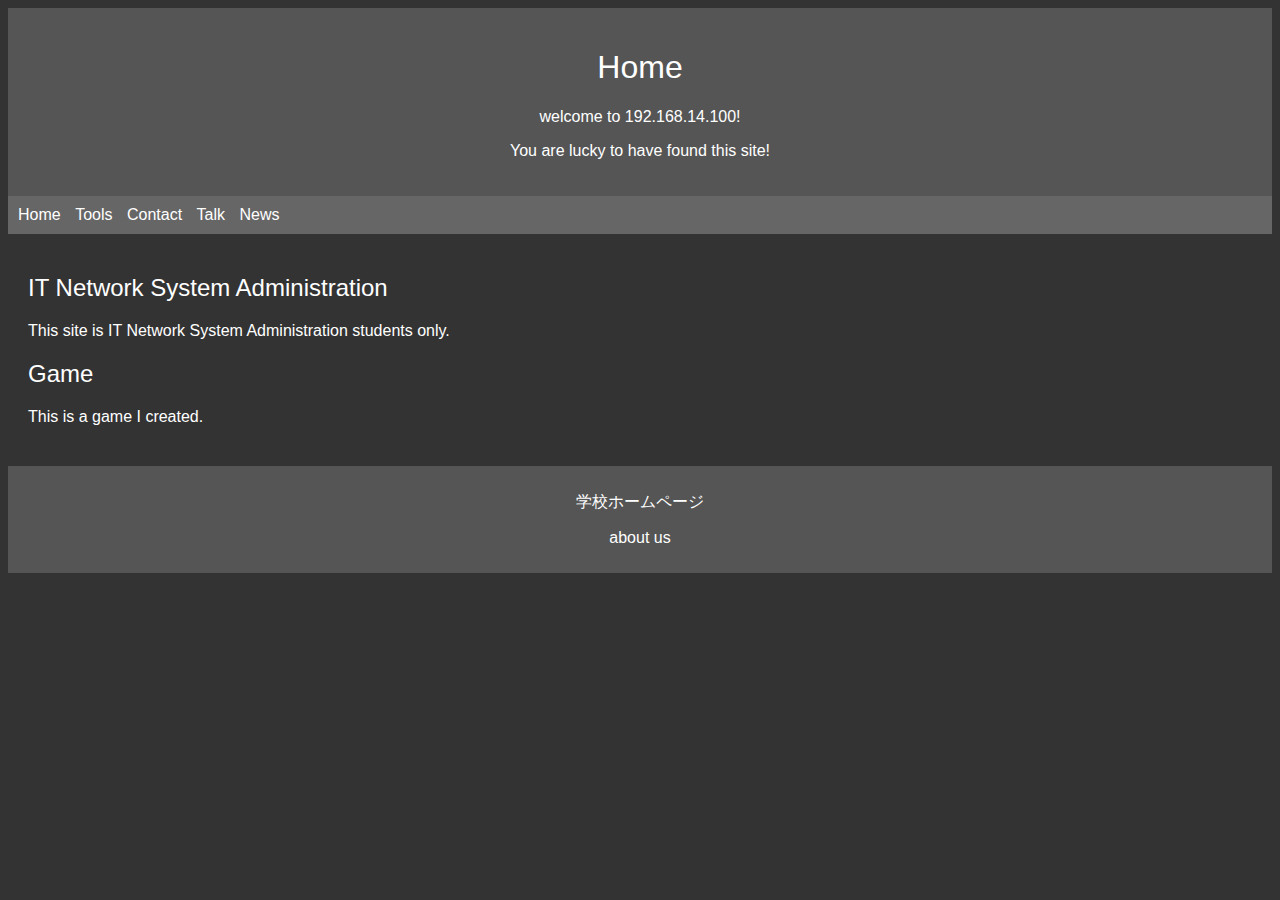
<file: index.html>
<!DOCTYPE html>
<html lang="ja">
  <head>
    <title>ITネットワーク</title>
    <meta charset="UTF-8">
    <meta name="viewport" content="width=device-width, initial-scale=1.0">
    <link rel="stylesheet" href="styles.css">
  </head>
  <body>
    <header>
      <h1>Home</h1>
      <p>welcome to 192.168.14.100!</p>
      <p>You are lucky to have found this site!</p>
    </header>
    <nav>
      <ul>
        <li><a href="index.html">Home</a></li>
        <li><a href="tools.html">Tools</a></li>
        <li><a href="contact.html">Contact</a></li>
        <li><a href="talk.html">Talk</a></li>
        <li><a href="news.html">News</a></li>
      </ul>
    </nav>
    <main>
      <section>
        <h2><a href="https://doerya.net/cml" target="_blank">IT Network System Administration</a></h2>
        <p>This site is IT Network System Administration students only.</p>
      </section>
      <section>
        <h2><a href="first_javascript/home.html">Game</a></h2>
        <p>This is a game I created.</p>
      </section> 
      <!-- <section>
        <h2><a href="program">Program</a></h2>
      </section> -->
    </main>
    <footer>
      <p><a href="https://www.aichi-te-ad.jp/">学校ホームページ</a></p>
      <p><a href="about_us.html">about us</a></p>
    </footer>
  </body>
</html>
</file>
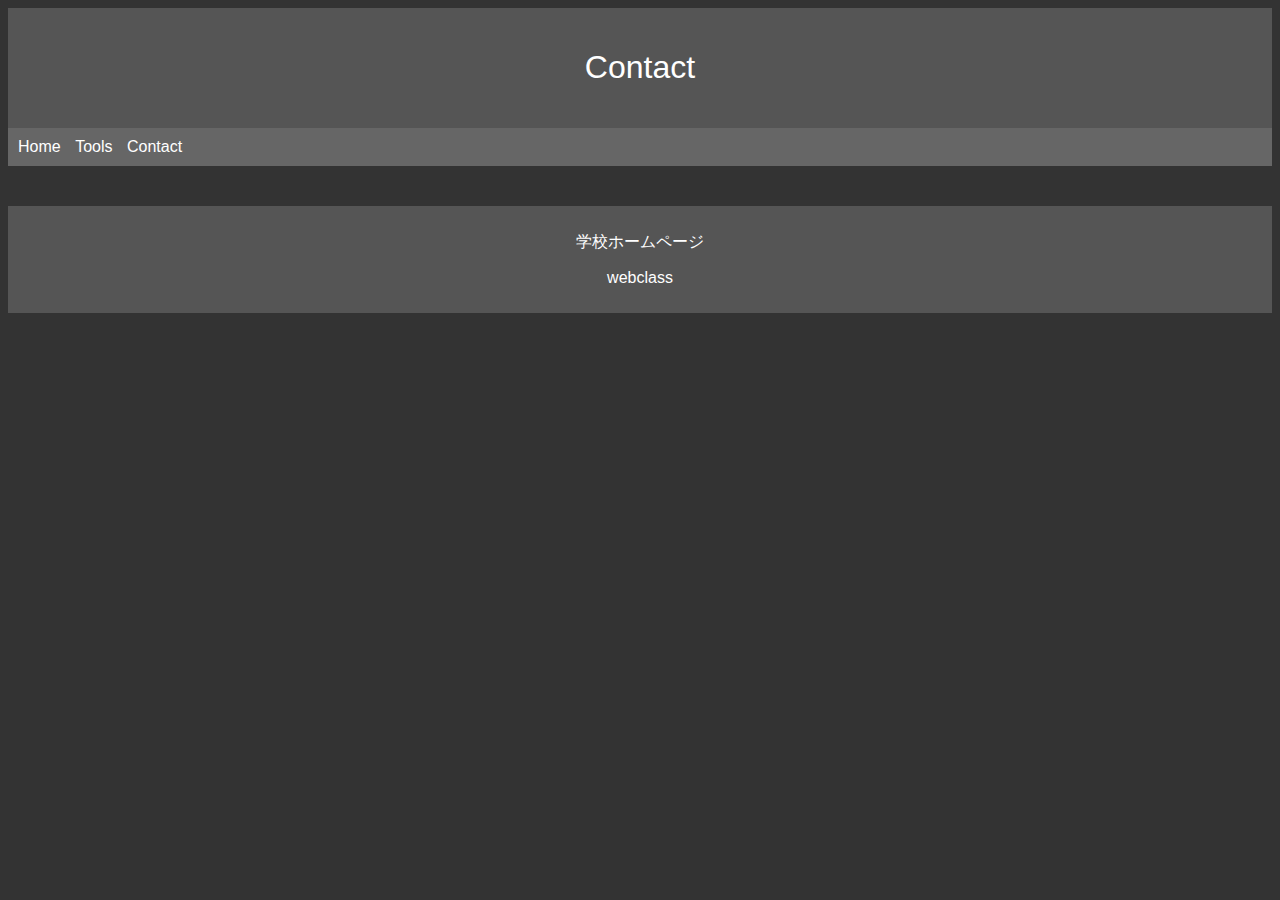
<file: contact.html>
<!DOCTYPE html>
<html lang="ja">
  <head>
    <title>ITネットワーク</title>
    <meta charset="UTF-8">
    <meta name="viewport" content="width=device-width, initial-scale=1.0">
    <link rel="stylesheet" href="styles.css">
  </head>
  <body>
    <header>
      <h1>Contact</h1>
    </header>
    <nav>
      <ul>
        <li><a href="index.html">Home</a></li>
        <li><a href="tools.html">Tools</a></li>
        <li><a href="contact.html">Contact</a></li>
      </ul>
    </nav>
    <main>
    </main>
    <footer>
      <p><a href="https://www.aichi-te-ad.jp/">学校ホームページ</a></p>
      <p><a href="http://3.113.82.113/webclass/login.php?rnd=eaf27&language=JAPANESE">webclass</a></p>
    </footer>
  </body>
</html>
</file>
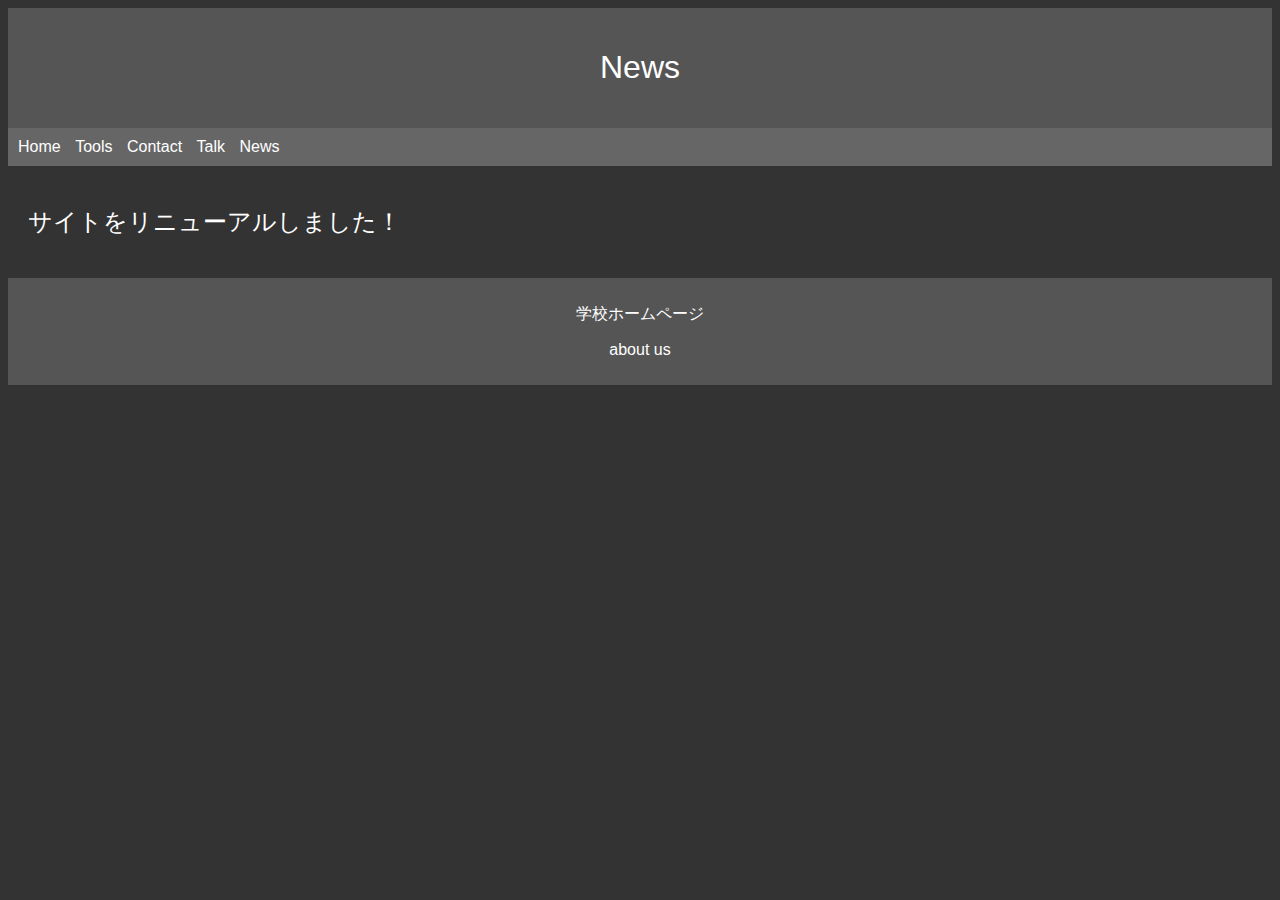
<file: news.html>
<!DOCTYPE html>
<html lang="ja">
  <head>
    <title>ITネットワーク</title>
    <meta charset="UTF-8">
    <meta name="viewport" content="width=device-width, initial-scale=1.0">
    <link rel="stylesheet" href="styles.css">
  </head>
  <body>
    <header>
      <h1>News</h1>
    </header>
    <nav>
      <ul>
        <li><a href="index.html">Home</a></li>
        <li><a href="tools.html">Tools</a></li>
        <li><a href="contact.html">Contact</a></li>
        <li><a href="talk.html">Talk</a></li>
        <li><a href="news.html">News</a></li>
      </ul>
    </nav>
    <main>
      <h2><a href="news/2023_4_26.html">サイトをリニューアルしました！</a></h2>
    </main>
    <footer>
      <p><a href="https://www.aichi-te-ad.jp/">学校ホームページ</a></p>
      <p><a href="about_us.html">about us</a></p>
    </footer>
  </body>
</html>
</file>
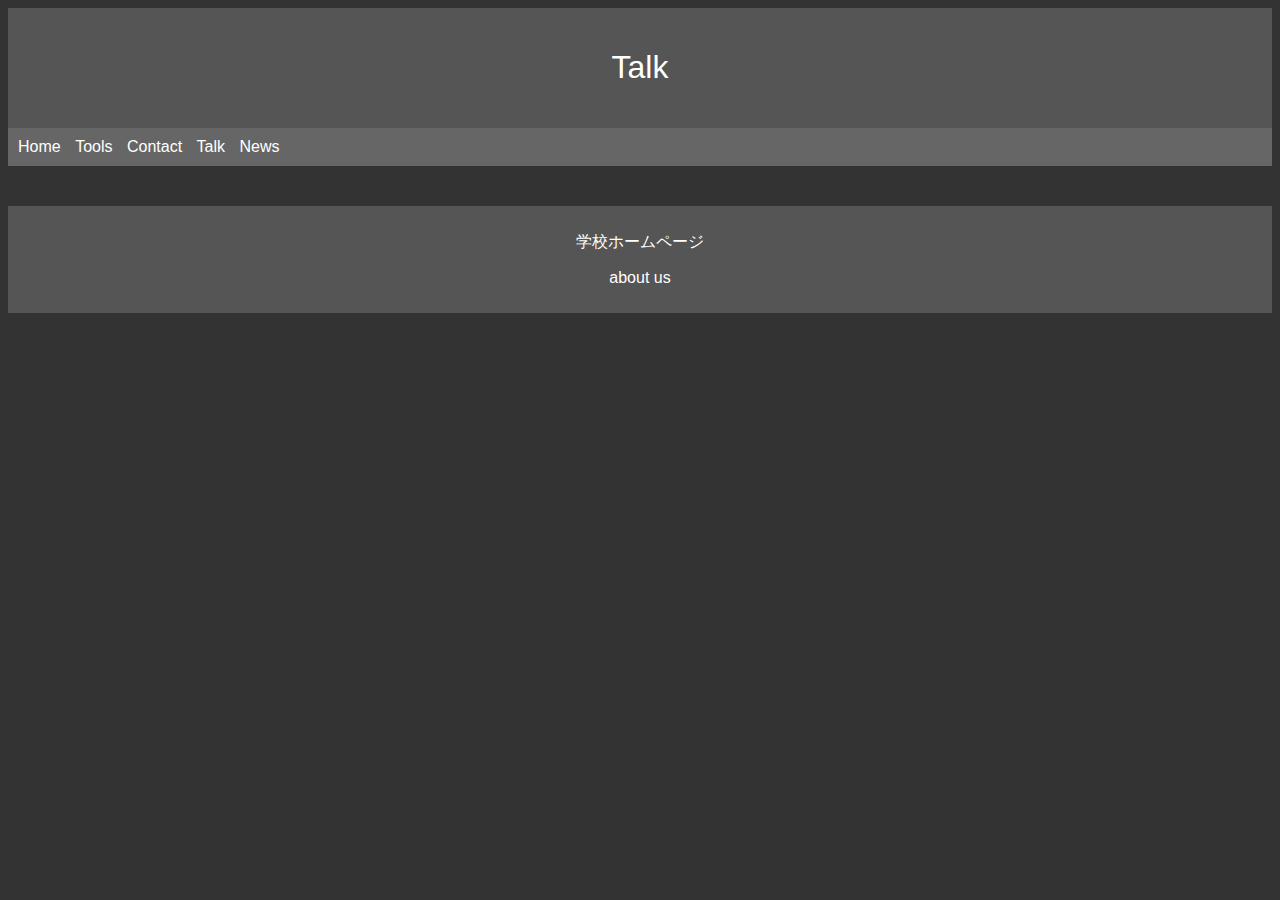
<file: talk.html>
<!DOCTYPE html>
<html lang="ja">
  <head>
    <title>ITネットワーク</title>
    <meta charset="UTF-8">
    <meta name="viewport" content="width=device-width, initial-scale=1.0">
    <link rel="stylesheet" href="styles.css">
  </head>
  <body>
    <header>
      <h1>Talk</h1>
    </header>
    <nav>
      <ul>
        <li><a href="index.html">Home</a></li>
        <li><a href="tools.html">Tools</a></li>
        <li><a href="contact.html">Contact</a></li>
        <li><a href="talk.html">Talk</a></li>
        <li><a href="news.html">News</a></li>
      </ul>
    </nav>
    <main>
    </main>
    <footer>
      <p><a href="https://www.aichi-te-ad.jp/">学校ホームページ</a></p>
      <p><a href="about_us.html">about us</a></p>
    </footer>
  </body>
</html>
</file>
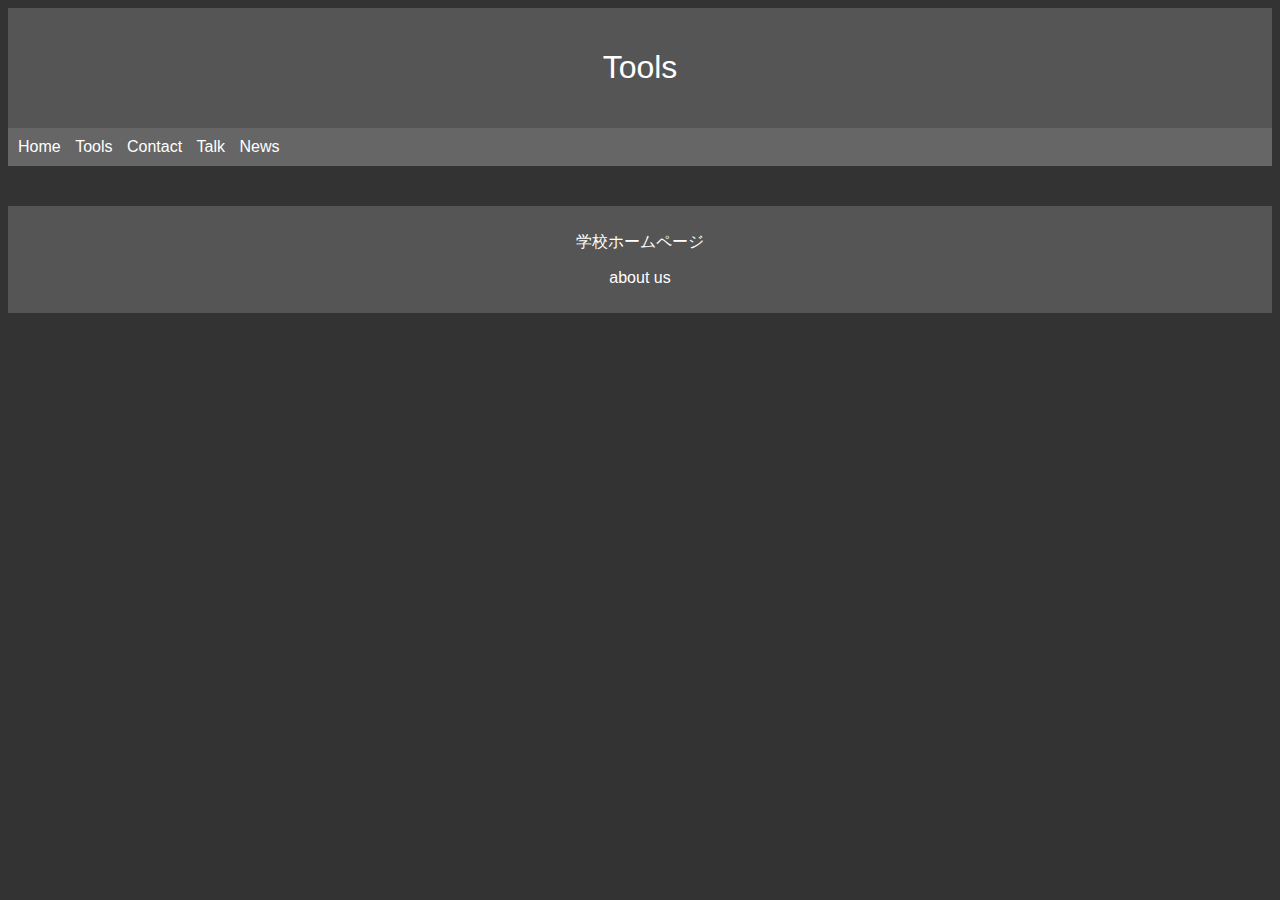
<file: tools.html>
<!DOCTYPE html>
<html lang="ja">
  <head>
    <title>ITネットワーク</title>
    <meta charset="UTF-8">
    <meta name="viewport" content="width=device-width, initial-scale=1.0">
    <link rel="stylesheet" href="styles.css">
  </head>
  <body>
    <header>
      <h1>Tools</h1>
    </header>
    <nav>
      <ul>
        <li><a href="index.html">Home</a></li>
        <li><a href="tools.html">Tools</a></li>
        <li><a href="contact.html">Contact</a></li>
        <li><a href="talk.html">Talk</a></li>
        <li><a href="news.html">News</a></li>
      </ul>
    </nav>
    <main>
    </main>
    <footer>
      <p><a href="https://www.aichi-te-ad.jp/">学校ホームページ</a></p>
      <p><a href="about_us.html">about us</a></p>
    </footer>
  </body>
</html>
</file>
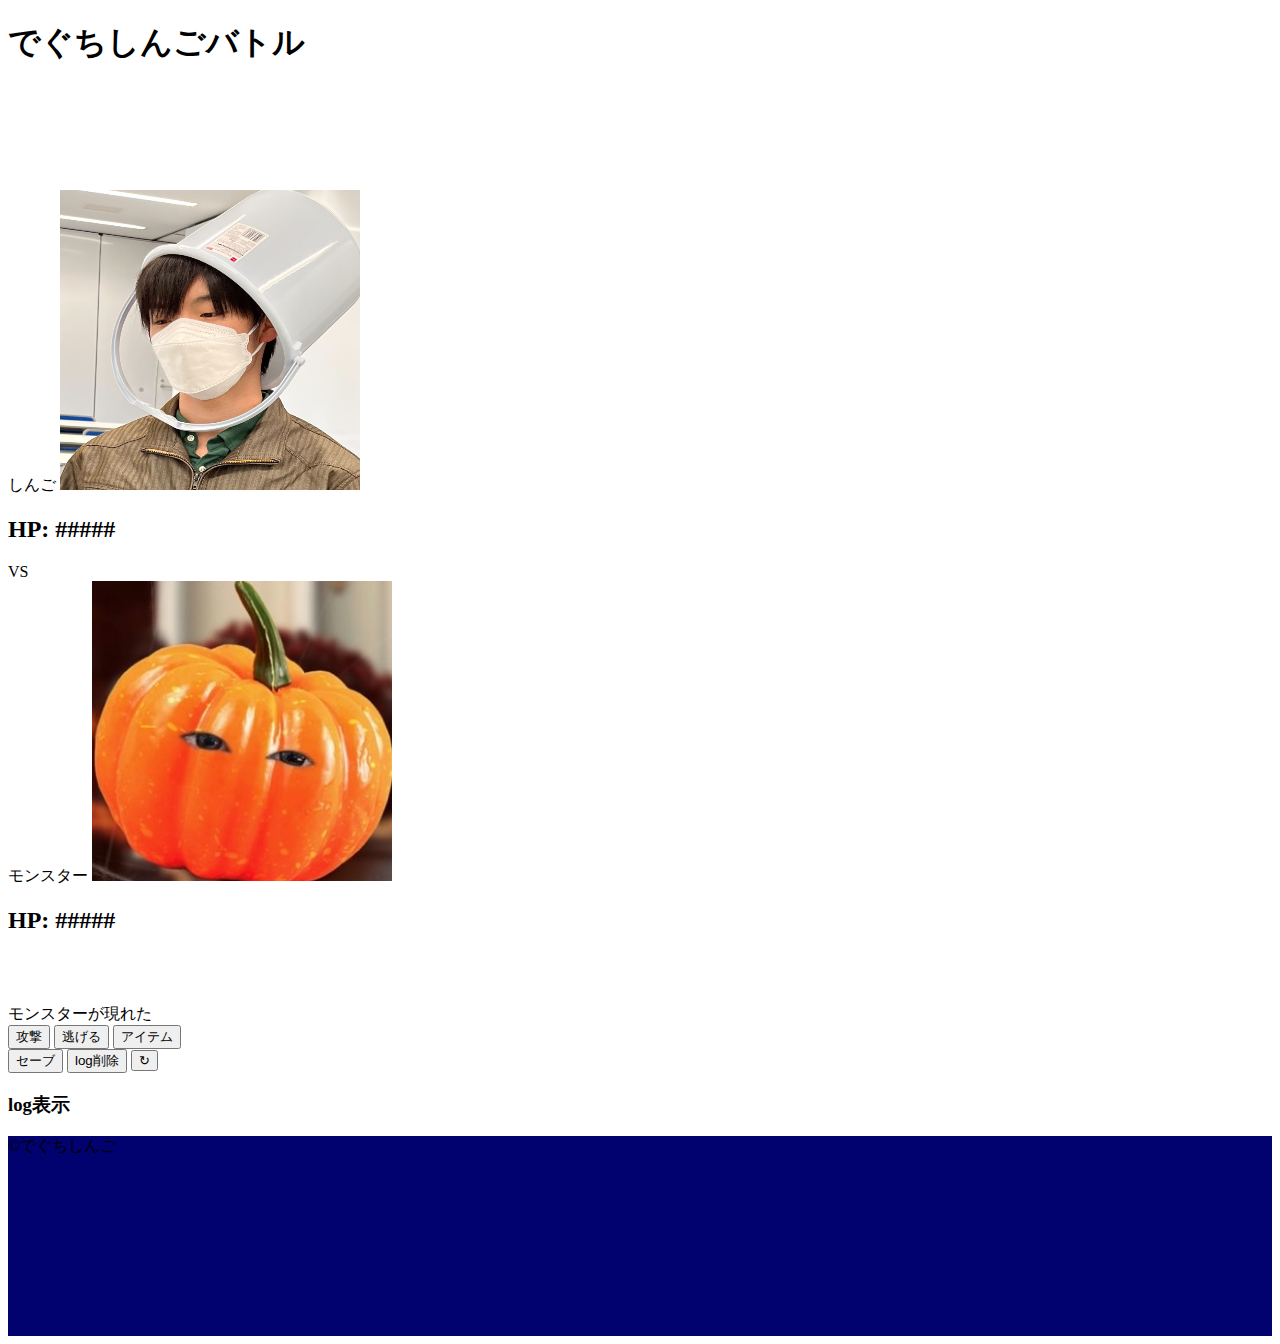
<file: first_javascript/home.html>
<!DOCTYPE html>
<html lang="ja">
<!-- This is SingoBattle -->
    <head>
        <meta charset="UTF-8">
        <meta http-equiv="X-UA-Compatible" content="IE=edge">
        <meta name="viewport" content="width=device-width, initial-scale=1.0">
        <link href="https://cdn.jsdelivr.net/npm/bootstrap@5.0.2/dist/css/bootstrap.min.css" rel="stylesheet" integrity="sha384-EVSTQN3/azprG1Anm3QDgpJLIm9Nao0Yz1ztcQTwFspd3yD65VohhpuuCOmLASjC" crossorigin="anonymous">
        <link rel="stylesheet" href="style.css">
        <title>でぐちしんごバトル</title>
    </head>
    <body>
        <header class="shadow d-flex align-items-center" style="height: 100px; width: 100%; ">
        <h1 class="ms-3">でぐちしんごバトル</h1>
        </header>
        <div class="container mt-2 mb-2">
            <h3 id="title"></h3>
            <!-- <div class="player-hp">HP: 100</div> -->
            <!-- <button class="btn"  onclick="console.log('aaa')">ボタン</button> -->
            <div class="main-img d-flex justify-content-center align-content-center">
                <div class="d-flex flex-column">
                    <span class="fs-2 fw-bold text-center">しんご</span>
                    <img class="rounded-circle" id="singo" src="singo.jpg" width="300" height="300">
                    <h2 class="text-center" id="singoHP">HP: #####</h2>
                </div>
                <div class="d-flex align-items-center mx-3">
                    <span id="vs" class="fs-1" >VS</span>
                </div>
                <div class="d-flex flex-column">
                    <span class="fs-2 fw-bold text-center">モンスター</span>
                    <img  class="rounded-circle" id="monster" src="monster.jpg" width="300" height="300">
                    <h2 class="text-center" id="monsterHP">HP: #####</h2>
                </div>
            </div>
            
            <div class="mt-4 fs-4">
                <div class="">

                    <div class="p-2 border mb-2 mt-3 ">
                        <div id="singolog"></div>
                        <div id="monsterlog"></div>
                    </div>
        
                    <div class="">

                        <input type="button" value="攻撃" class="btn btn-outline-danger" onclick="attackButton()">
                        <input type="button" value="逃げる" class="btn btn-outline-primary" onclick="runawayButton()">
                        <input type="button" value="アイテム" class="btn btn-outline-success" onclick="item()">
                    </div>
                    
                </div>
                
                <div class="mt-5">

                    <input type="button" value="セーブ"class="btn btn-outline-secondary" onclick="save()">
                    <input type="button" value="log削除"class="btn btn-outline-secondary" onclick="rm()">
                    <input type="button" value="↻"class="btn btn-outline-secondary" onclick="replay()">
                    <div class="p-2 border mb-2 mt-2">
                        <h3>log表示</h3>
                        <div id="syslog"></div>
                    </div>
                </div>
            </div>
        </div>
        <footer class="mt-5 text-white d-flex justify-content-center align-items-center" style="background-color: rgb(1, 1, 112); height: 200px; width: 100%;">©でぐちしんご</footer>
        <script src="https://cdn.jsdelivr.net/npm/bootstrap@5.0.2/dist/js/bootstrap.bundle.min.js" integrity="sha384-MrcW6ZMFYlzcLA8Nl+NtUVF0sA7MsXsP1UyJoMp4YLEuNSfAP+JcXn/tWtIaxVXM" crossorigin="anonymous"></script>
        <script src="first.js"></script>
        <script src="log.js"></script>
    </body>
</html>
</file>
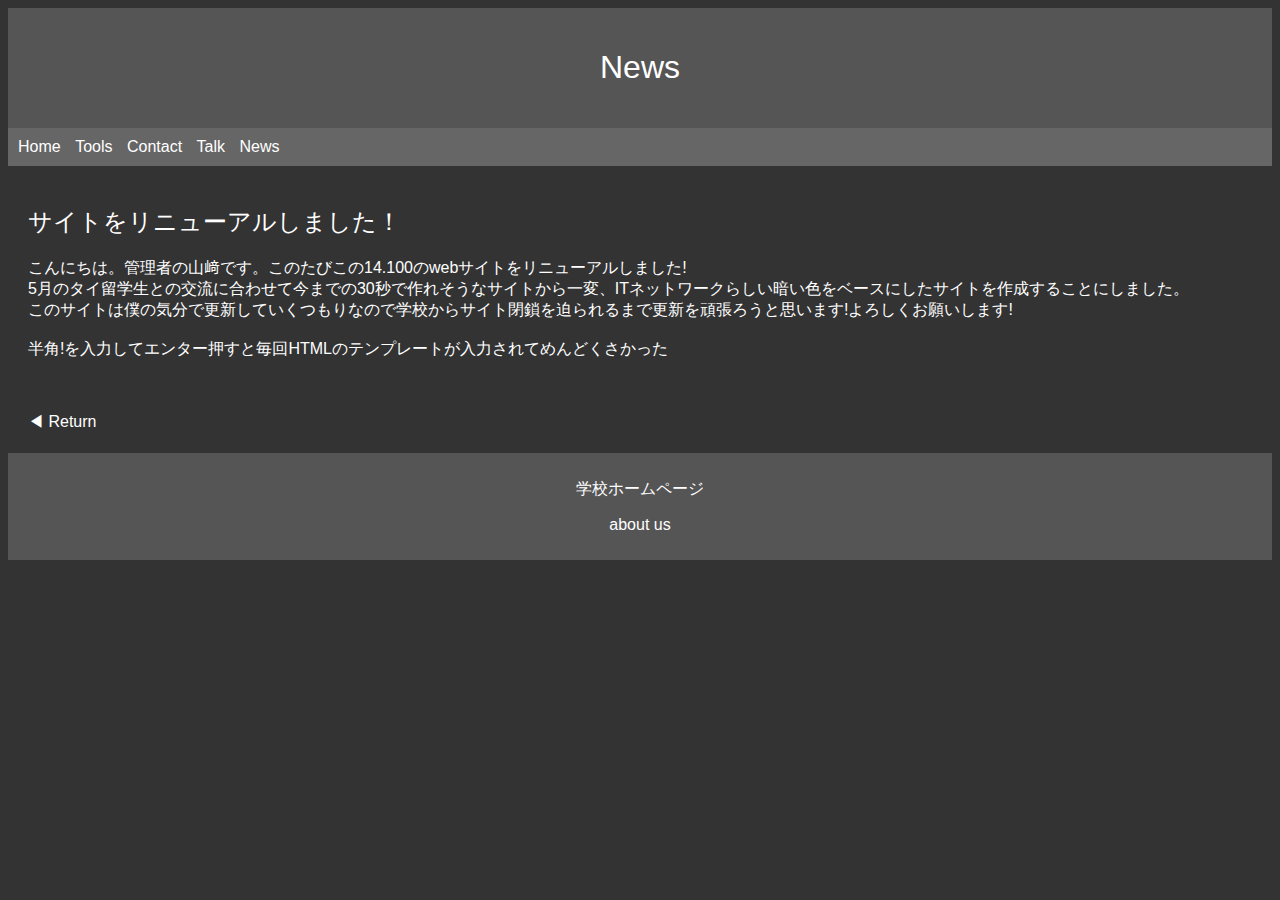
<file: news/2023_4_26.html>
<!DOCTYPE html>
<html lang="ja">
  <head>
    <title>ITネットワーク</title>
    <meta charset="UTF-8">
    <meta name="viewport" content="width=device-width, initial-scale=1.0">
    <link rel="stylesheet" href="../styles.css">
  </head>
  <body>
    <header>
      <h1>News</h1>
    </header>
    <nav>
      <ul>
        <li><a href="index.html">Home</a></li>
        <li><a href="tools.html">Tools</a></li>
        <li><a href="contact.html">Contact</a></li>
        <li><a href="talk.html">Talk</a></li>
        <li><a href="news.html">News</a></li>
      </ul>
    </nav>
    <main>
      <h2>サイトをリニューアルしました！</h2>
      <p>
        こんにちは。管理者の山﨑です。このたびこの14.100のwebサイトをリニューアルしました!<br>
        5月のタイ留学生との交流に合わせて今までの30秒で作れそうなサイトから一変、ITネットワークらしい暗い色をベースにしたサイトを作成することにしました。<br>
        このサイトは僕の気分で更新していくつもりなので学校からサイト閉鎖を迫られるまで更新を頑張ろうと思います!よろしくお願いします!<br><br>
        半角!を入力してエンター押すと毎回HTMLのテンプレートが入力されてめんどくさかった
      </p>
      <br><br><a href="..">◀ Return</a>
    </main>
    <footer>
      <p><a href="https://www.aichi-te-ad.jp/">学校ホームページ</a></p>
      <p><a href="about_us.html">about us</a></p>
    </footer>
  </body>
</html>
</file>
<file: styles.css>
body {
    font-family: Arial, sans-serif;
    background-color: #333;
    color: #fff;
  }
  
  header {
    background-color: #555;
    padding: 20px;
    text-align: center;
    z-index: 1;
  }
  
  nav {
    background-color: #666;
    padding: 10px;
  }
  
  nav ul {
    list-style: none;
    margin: 0;
    padding: 0;
  }
  
  nav li {
    display: inline-block;
    margin-right: 10px;
  }
  
  nav li:last-child {
    margin-right: 0;
  }
  
  a {
    color: #fff;
    text-decoration: none;
  }
  
  h2 a {
    color: #fff;
    text-decoration: none;
  }

  a:hover {
    text-decoration: underline;
  }
  
  main {
    padding: 20px;
  }
  
  section {
    margin-bottom: 20px;
  }
  
  h1, h2, h3, h4, h5, h6 {
    font-weight: normal;
  }
  
  footer {
    background-color: #555;
    color: #fff;
    padding: 10px;
    text-align: center;
    z-index: 1;
  }
</file>
<file: first_javascript/style.css>
.main-img{
    padding: 50px 0;
}
#singo{
  display: inline;
}
#monster{
  display: inline;
}
</file>
